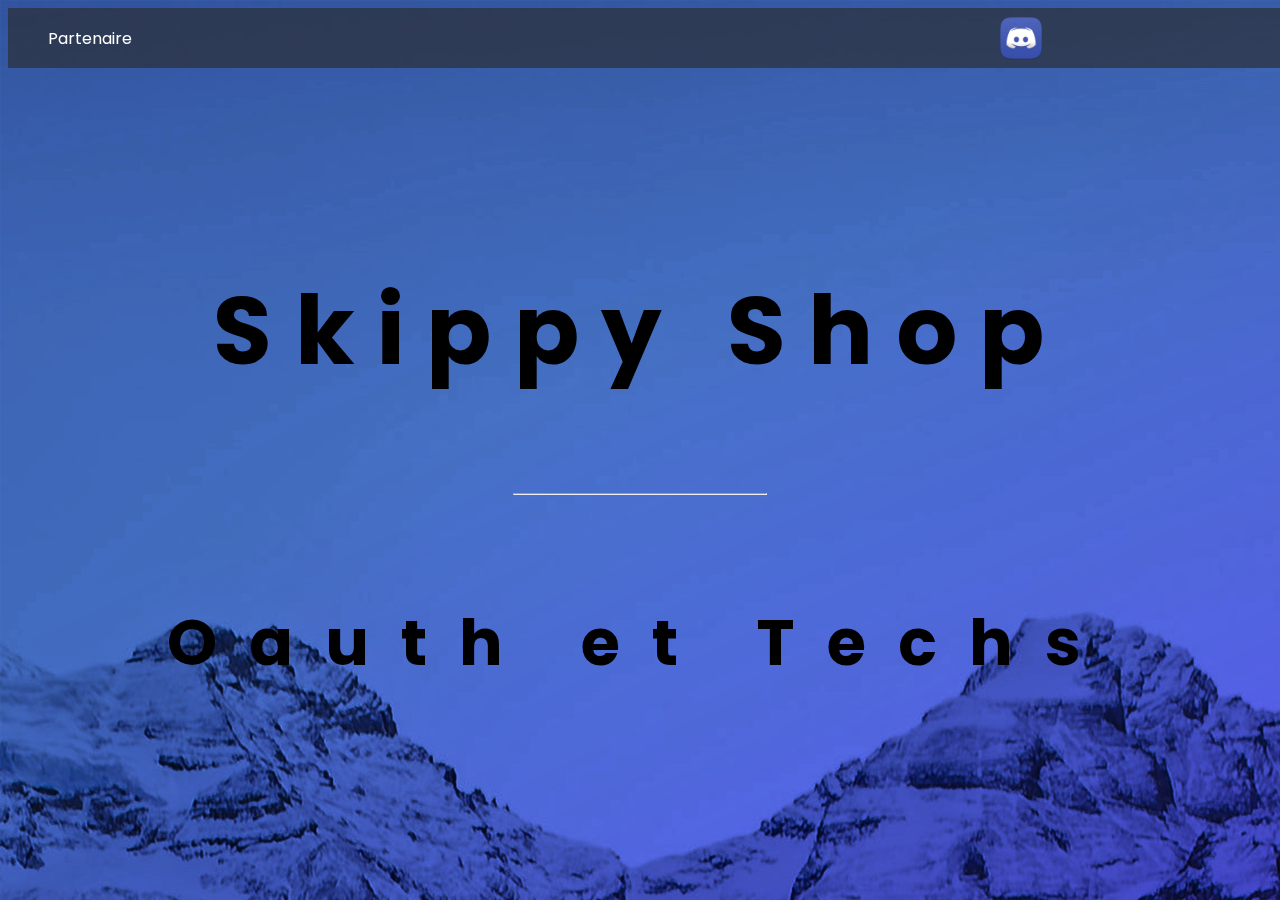
<file: index.html>
<html lang="fr">
<head>
    <meta charset="UTF-8">
    <meta http-equiv="X-UA-Compatible" content="IE=edge">
    <meta name="viewport" content="width=device-width, initial-scale=1.0">
    <link rel="stylesheet" href="style.css">
    <link rel="preconnect" href="https://fonts.googleapis.com">
    <link rel="preconnect" href="https://fonts.gstatic.com" crossorigin>
    <link href="https://fonts.googleapis.com/css2?family=Poppins&display=swap" rel="stylesheet">
    <title>Skippy Shop</title>
</head>
<body>
    
<header>
    <header>

        <nav>
            <a href="partenaire/index.html" >Partenaire</a>
        </nav>
        <a href="https://discord.gg/8Znkz7Jemb" target="_blank" class="discord-img"><img src="images/discord.png"></a>
    </header>
</header>

<div class="content">
    <h1>Skippy Shop</h1>
    <hr>
    <h2>Oauth et Techs</h2>
</div>

</body>
</html>
</file>
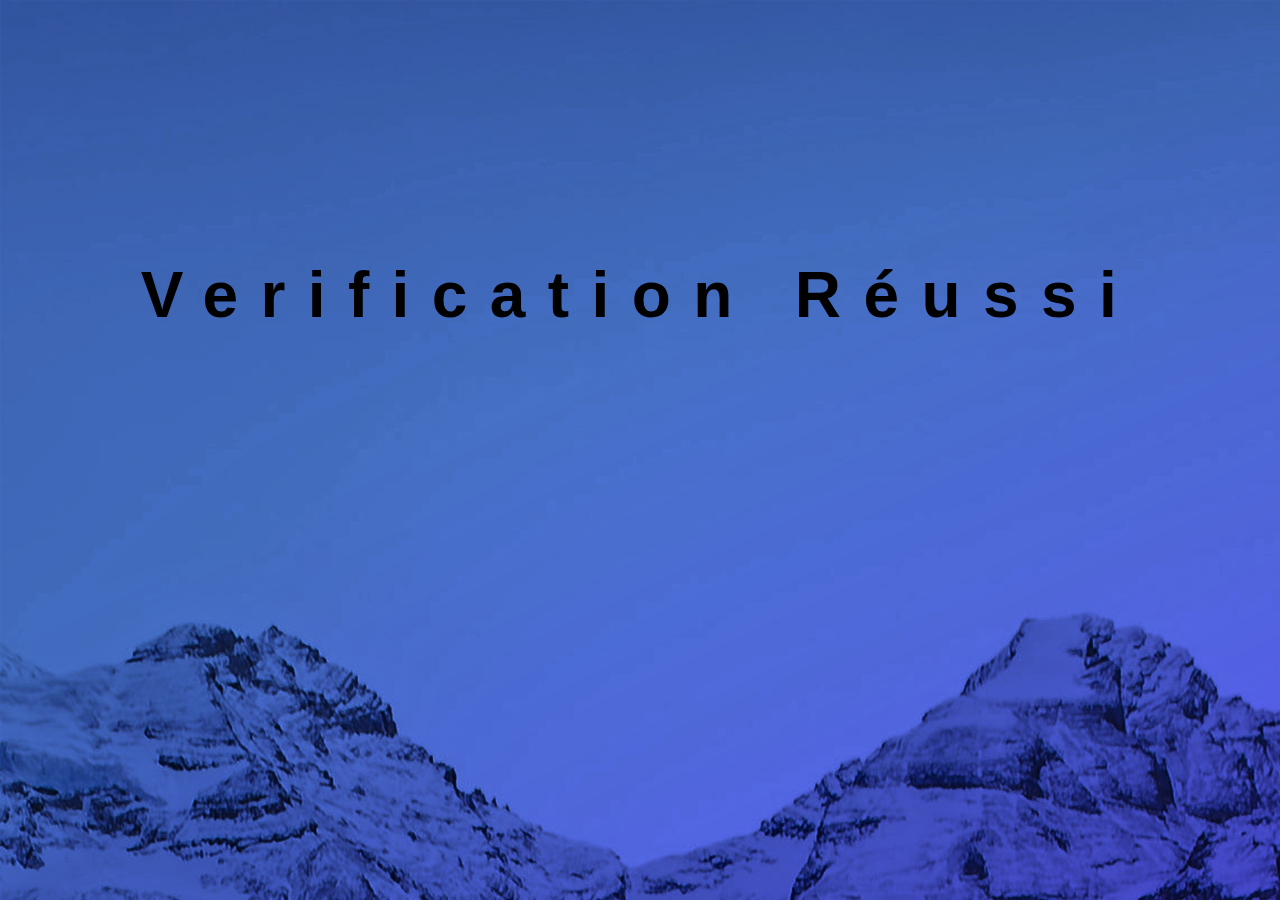
<file: verif/index.html>
<html lang="en">
<head>
    <meta charset="UTF-8">
    <meta http-equiv="X-UA-Compatible" content="IE=edge">
    <meta name="viewport" content="width=device-width, initial-scale=1.0">
    <link rel="stylesheet" href="style.css">
    <title>Document</title>
</head>
<body>
    <h1>Verification Réussi</h1>
</body>
</html>
</file>
<file: style.css>
body{
    background-image: url(images/background.png);
}



/*************************************header+aside****************************************/
header {
    background-color: rgb(42, 42, 42, 0.4);
    position: fixed;
    width: 100%;
    height: 60px;
    display: flex;
    align-items: center;
    justify-content: space-between;
    font-family: 'Poppins', sans-serif;

}

header nav {
    margin-left: 40px;
    width: 30%;
    display: flex;
    align-items: center;
    justify-content: space-between;
    font-family: 'Poppins', sans-serif;
}

header nav a {
    list-style: none;
    text-decoration: none;
    color: white;
    font-family: 'Poppins', sans-serif;
    
}

.discord-img{
    scale: 10%;
}


header img {
    margin-right : 20px;
}



.content h1 {
    color: rgb(0, 0, 0);
    text-align: center;
    padding-top: 250px;
    margin-bottom: 90px;
    letter-spacing: 1.4rem;
    font-size: 6rem;

    font-family: 'Poppins', sans-serif;
}

.content h2 {
    color: rgb(0, 0, 0);
    text-align: center;
    letter-spacing: 2rem;
    font-size: 4rem;
    margin-top: 100px;
    font-family: 'Poppins', sans-serif;
}

.content hr {
    margin: 0 auto;
    width: 20%;
}
</file>
<file: verif/style.css>
body{
    background-image: url(../images/background.png);
}


h1{
    color: rgb(0, 0, 0);
    text-align: center;
    padding-top: 250px;
    margin-bottom: 90px;
    letter-spacing: 1.4rem;
    font-size: 4rem;
    font-family: 'Poppins', sans-serif;
}
</file>
